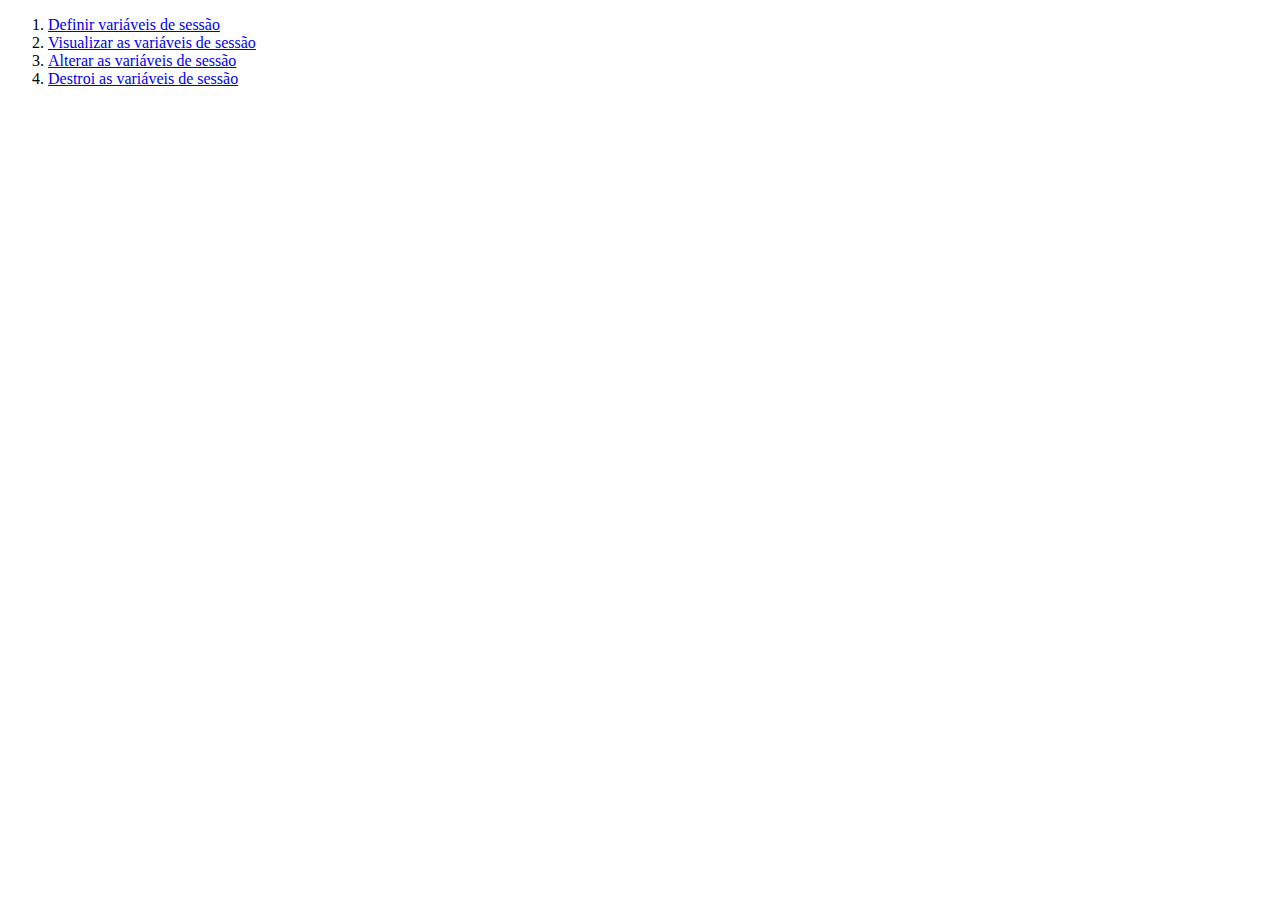
<file: 2 - Aula/2-Sessions/1 - Básico/index.html>
<!DOCTYPE html>
<html lang="pt">
<head>
	<title>PHP Sessão - Define, visualiza, altera e destroi Vars</title>
	<meta charset="utf-8">
	<meta name="viewport" content="width=device-width, initial-scale=1">
</head>
<body>

	<ol>
		<li><a href="1 - Definir.php">Definir variáveis de sessão</a></li>
		<li><a href="2 - Visualiza.php">Visualizar as variáveis de sessão</a></li>
		<li><a href="3 - Modifica.php">Alterar as variáveis de sessão</a></li>
		<li><a href="4 - Destruir.php">Destroi as variáveis de sessão</a></li>
	</ol>
</body>
</html>
</file>
